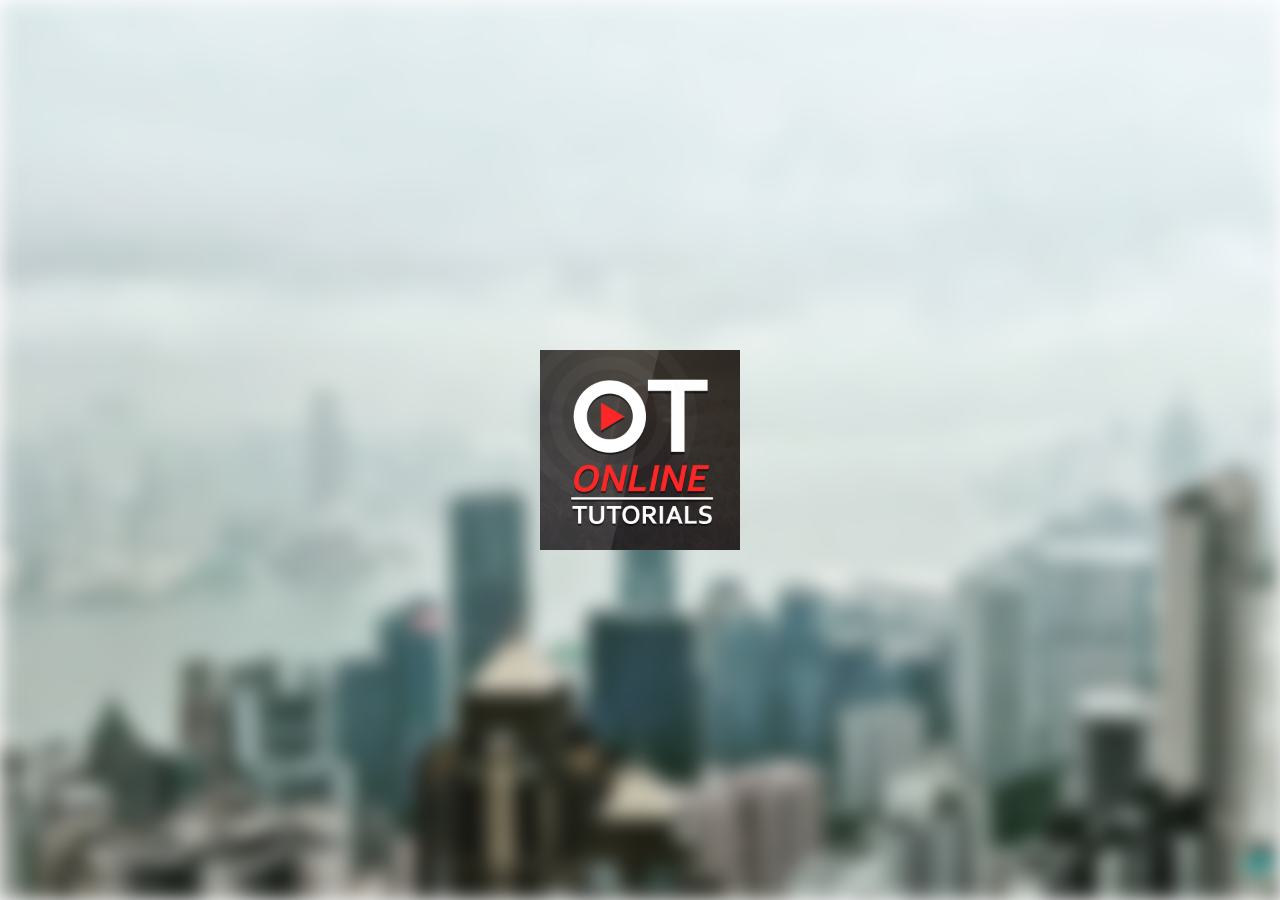
<file: blur_focus_hover_effect/index.html>
<!DOCTYPE html>
<html lang="en">
  <head>
    <meta charset="UTF-8" />
    <meta name="viewport" content="width=device-width, initial-scale=1.0" />
    <title>Blur Focus Hover Effects</title>
    <link rel="stylesheet" type="text/css" href="style.css" />
  </head>
  <body>
    <section>
      <img src="logo.png" class="logo" />
      <div class="bg"></div>
    </section>
  </body>
</html>
</file>
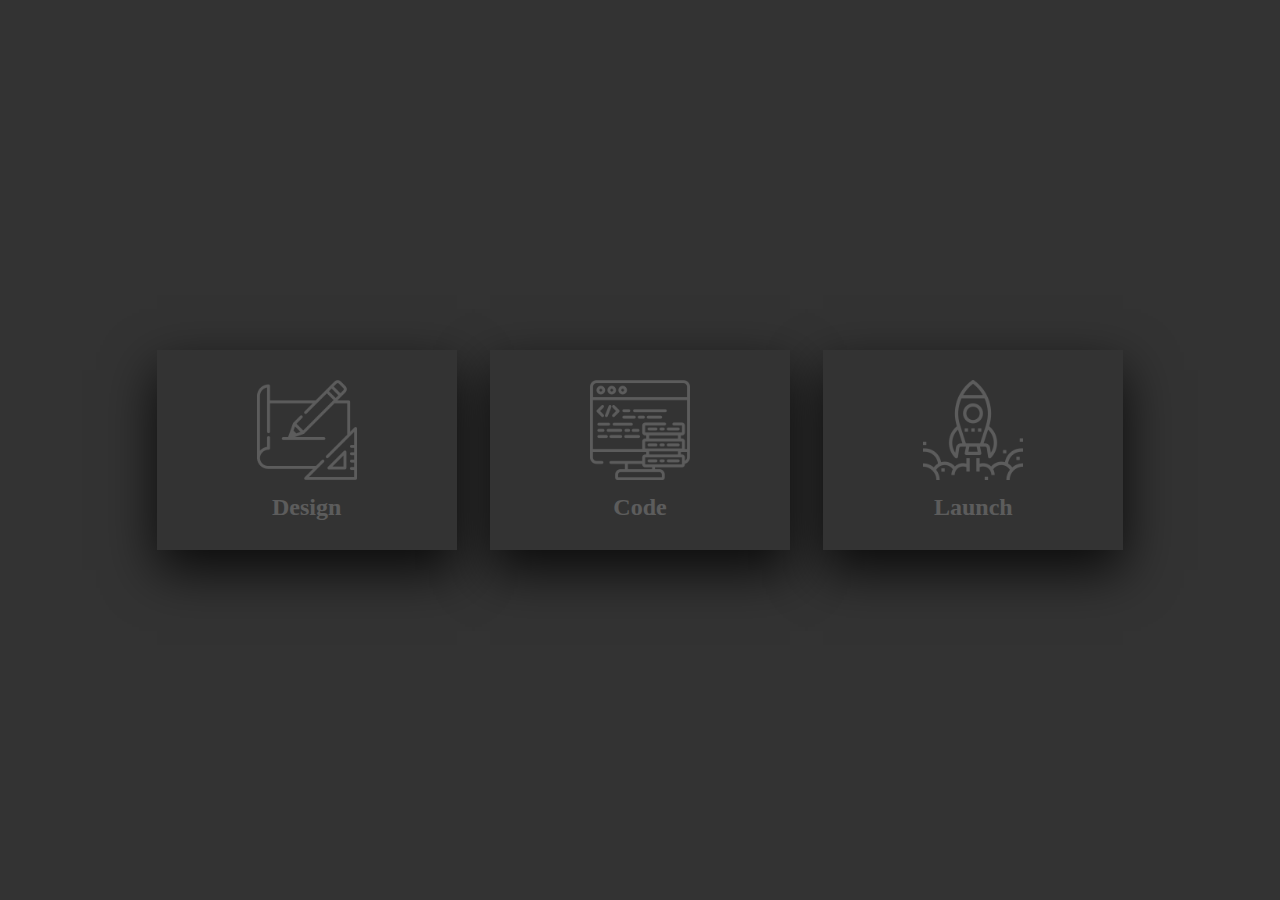
<file: Card_hover_and_effect/index.html>
<!DOCTYPE html>
<html lang="en">
  <head>
    <meta charset="UTF-8" />
    <meta name="viewport" content="width=device-width, initial-scale=1.0" />
    <link rel="stylesheet" type="text/css" href="style.css" />
    <title>Card Hover Title</title>
  </head>

  <body>
    <div class="container">
      <!-- Card 1 -->
      <div class="card">
        <div class="face face1">
          <div class="content">
            <img src="design.png" />
            <h3>Design</h3>
          </div>
        </div>
        <div class="face face2">
          <div class="content">
            <p>
              Lorem ipsum dolor sit amet consectetur adipisicing elit. Similique
              quisquam ipsum ullam eaque rem debitis molestias aliquam...
            </p>
            <a href="#">Read More</a>
          </div>
        </div>
      </div>

      <!-- Card 2 -->
      <div class="card">
        <div class="face face1">
          <div class="content">
            <img src="code.png" />
            <h3>Code</h3>
          </div>
        </div>
        <div class="face face2">
          <div class="content">
            <p>
              Lorem ipsum dolor sit amet consectetur adipisicing elit. Similique
              quisquam ipsum ullam eaque rem debitis molestias aliquam...
            </p>
            <a href="#">Read More</a>
          </div>
        </div>
      </div>

      <!-- Card 3 -->
      <div class="card">
        <div class="face face1">
          <div class="content">
            <img src="launch.png" />
            <h3>Launch</h3>
          </div>
        </div>
        <div class="face face2">
          <div class="content">
            <p>
              Lorem ipsum dolor sit amet consectetur adipisicing elit. Similique
              quisquam ipsum ullam eaque rem debitis molestias aliquam...
            </p>
            <a href="#">Read More</a>
          </div>
        </div>
      </div>
    </div>
  </body>
</html>
</file>
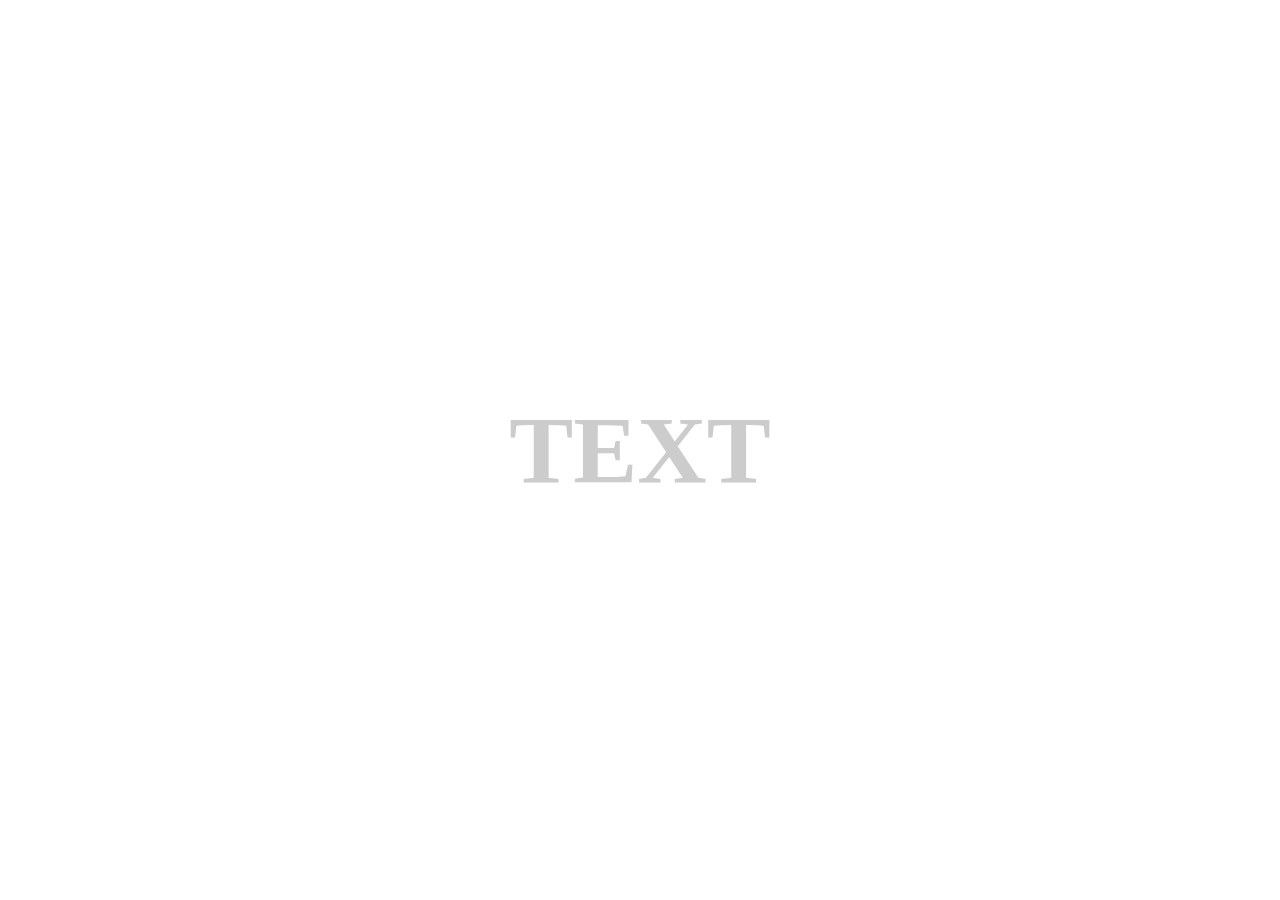
<file: fill_text_color_on_hover/index.html>
<!DOCTYPE html>
<html lang="en">
  <head>
    <meta charset="UTF-8" />
    <meta name="viewport" content="width=device-width, initial-scale=1.0" />
    <link rel="stylesheet" href="style.css" />
    <title>Fill Text Effect on Hover</title>
  </head>
  <body>
    <h1 data-text="text">text</h1>
  </body>
</html>
</file>
<file: blur_focus_hover_effect/style.css>
* {
  margin: 0;
  padding: 0;
}
body {
  overflow: hidden;
}
section {
  width: 100%;
  height: 100vh;
  display: flex;
  justify-content: center;
  align-items: center;
}
section .bg {
  position: absolute;
  top: 0;
  left: 0;
  width: 100%;
  height: 100%;
  background: url(bg.jpg);
  background-size: cover;
  filter: blur(10px);
  transition: 2s;
}
section .logo {
  position: relative;
  z-index: 1;
  width: 200px;
  transition: 2s;
}
section .logo:hover {
  transform: scale(2);
  filter: blur(10px);
}
section .logo:hover ~ .bg {
  filter: blur(0);
  transform: scale(1.4);
}
</file>
<file: Card_hover_and_effect/style.css>
* {
  margin: 0;
  padding: 0;
}
body {
  display: flex;
  justify-content: center;
  align-items: center;
  min-height: 100vh;
  background: #333;
  font-family: consolas;
}
.container {
  width: 1000px;
  display: flex;
  position: relative;
  justify-content: space-around;
}
.container .card {
  position: relative;
}
.container .card .face {
  width: 300px;
  height: 200px;
  transition: 0.5s;
}
.container .card .face.face1 {
  position: relative;
  background: #333;
  display: flex;
  justify-content: center;
  align-items: center;
  z-index: 1;
  transform: translateY(100px);
}
.container .card:hover .face.face1 {
  transform: translateY(0);
  background: #ff0057;
}
.container .card .face.face1 .content {
  transition: 0.5s;
  opacity: 0.2;
}
.container .card:hover .face.face1 .content {
  opacity: 1;
}
.container .card .face.face1 .content img {
  max-width: 100px;
}
.container .card .face.face1 .content h3 {
  margin: 10px 0 0;
  padding: 0;
  color: #fff;
  text-align: center;
  font-size: 1.5em;
}
.container .card .face.face2 {
  position: relative;
  background: #fff;
  display: flex;
  justify-content: center;
  align-items: center;
  padding: 20px;
  box-sizing: border-box;
  box-shadow: 0 20px 50px rgba(0, 0, 0, 0.8);
  transform: translateY(-100px);
}

.container .card:hover .face.face2 {
  transform: translateY(0);
}
.container .card .face.face2 .content p {
  margin: 0;
  padding: 0;
}
.container .card .face.face2 .content a {
  margin: 15px 0 0;
  display: inline-block;
  text-decoration: none;
  font-weight: 900;
  color: #333;
  padding: 5px;
  border: 1px solid #333;
}
.container .card .face.face2 .content a:hover {
  background: #333;
  color: #fff;
}
</file>
<file: fill_text_color_on_hover/style.css>
* {
  margin: 0;
  padding: 0;
}
body {
  display: flex;
  justify-content: center;
  align-items: center;
  min-height: 100vh;
}
h1 {
  position: relative;
  font-size: 6em;
  font-family: Verdana;
  color: #ccc;
  text-transform: uppercase;
}
h1:before {
  content: attr(data-text);
  position: absolute;
  top: 0;
  left: 0;
  color: #262626;
  width: 0;
  overflow: hidden;
  transition: 1s;
}
h1:hover:before {
  width: 100%;
  color: #f00;

  transition: 1s;
}
</file>
